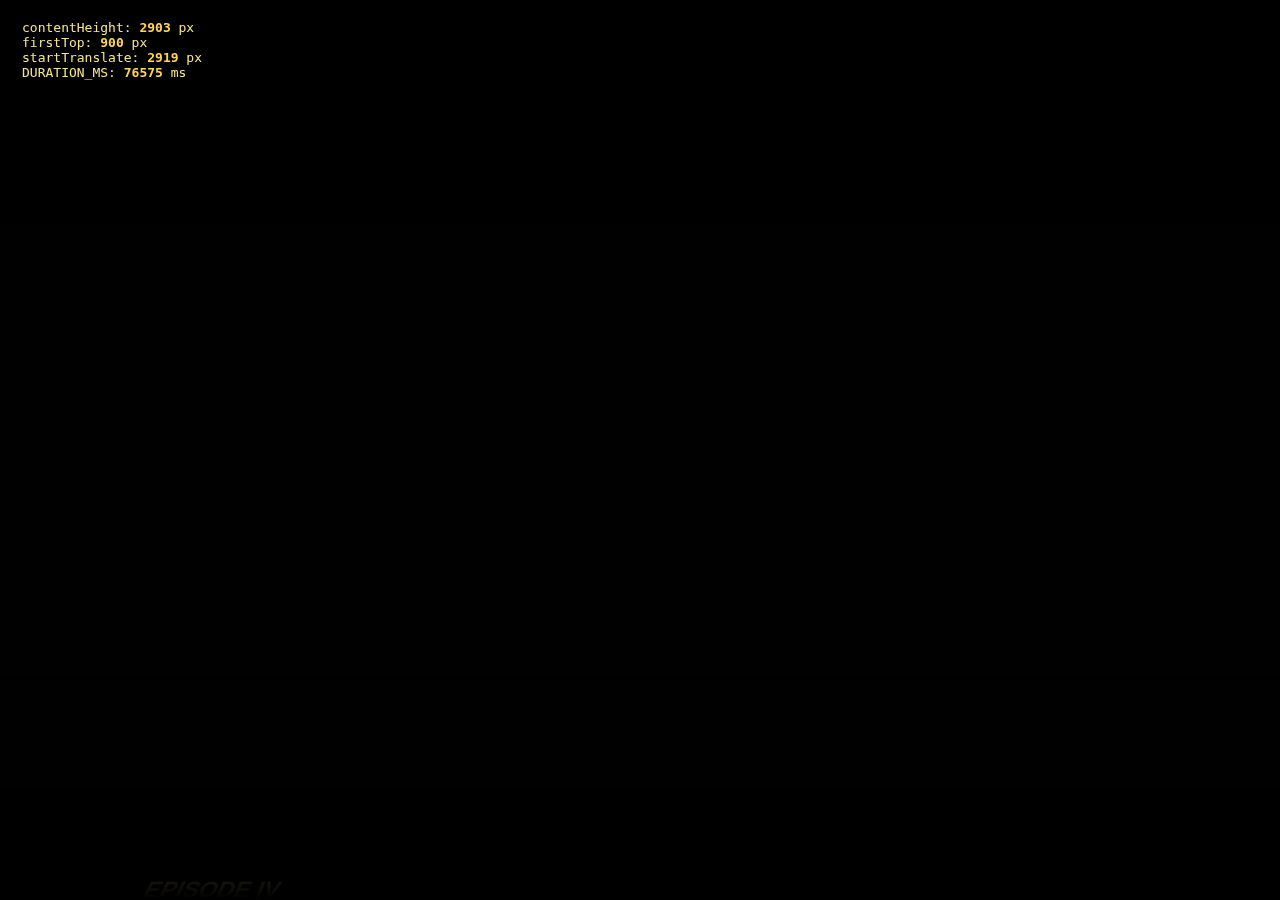
<file: tempstarwars.html>
<!doctype html>
<html lang="pt-BR">
<head>
<meta charset="utf-8" />
<meta name="viewport" content="width=device-width,initial-scale=1" />
<title>Opening Crawl - Alinhamento Iterativo</title>
<style>
  :root{
    --bg: #000;
    --text: #f6e58d;

    /* Ajuste apenas esta variável (pixels por segundo) */
    --speed-px-per-s: 40;

    --tilt-deg: 60deg;
    --max-width: 1000px;
  }

  html,body{height:100%;margin:0;background:var(--bg);color:var(--text);font-family:Arial,Helvetica,sans-serif;overflow:hidden;}
  #scene{position:relative;height:100vh;overflow:hidden;display:flex;align-items:flex-end;justify-content:center;perspective:900px;background:linear-gradient(#000,#020202);}
  #tilt{width:80%;max-width:var(--max-width);transform-origin:50% 100%;transform:rotateX(var(--tilt-deg));}
  .scroll-viewport{position:relative;overflow:visible;}
  #scroll{will-change:transform;transform-origin:50% 100%;display:block;transition:none;}
  .block{ text-align:justify; letter-spacing:0.12em; line-height:1.6; color:var(--text); text-shadow:0 1px 0 rgba(0,0,0,0.6),0 2px 8px rgba(0,0,0,0.8); font-size:1.2rem; margin:0 auto 2rem auto; max-width:100%; width:70%; }
  @media (max-width:600px){ .block{font-size:1.0rem; letter-spacing:0.08em; width:90%;} }

  .fade-top,.fade-bottom{ position:absolute; left:0; right:0; height:25vh; pointer-events:none; z-index:30; }
  .fade-top{ top:0; background:linear-gradient(to bottom, var(--bg) 0%, rgba(0,0,0,0) 100%); }
  .fade-bottom{ bottom:0; background:linear-gradient(to top, var(--bg) 0%, rgba(0,0,0,0) 100%); }

  /* overlay debug */
  #dbg{ position:fixed; left:12px; top:12px; z-index:9999; background:rgba(0,0,0,0.6); color:var(--text); padding:8px 10px; border-radius:6px; font-family:monospace; font-size:13px; pointer-events:none; }
  #dbg b{ color:#ffd54f; }
</style>
</head>
<body>
  <div id="scene" role="main" aria-label="Cena do letreiro">
    <div id="tilt">
      <div class="scroll-viewport" id="viewport">
        <div id="scroll" aria-live="polite">
          <!-- Conteúdo: duplique estes blocos livremente -->
          <h2>EPISODE IV</h2><h2>UMA NOVA ESPERANÇA</h2><p>Arquiteto e desenvolvedor de software com 15+ anos construindo sistemas críticos para e-commerce, telecomunicações e setor financeiro. Migrei monólitos .NET Framework para arquitetura de microsserviços em .NET 8, melhorando significativamente tempo de deploy e disponibilidade. Otimizei queries SQL reduzindo execução de relatórios de minutos para segundos em sistemas com milhares de registros. Implementei observabilidade end-to-end com OpenTelemetry, melhorando tempo de resolução de incidentes. Desenvolvi plataforma multi-cloud (AWS/Azure) com deploy unificado, otimizando custos de infraestrutura. Apliquei IA para automação de correção de bugs, melhorando qualidade do código. Domínio técnico: .NET 10, Frontend, PostgreSQL, SQL Server, Oracle Database, AWS Lambda, Azure Functions, Kubernetes, Terraform, Generative AI.</p><h3>PRINCIPAIS CONQUISTAS</h3><ul></ul><h3>EXPERIÊNCIA PROFISSIONAL</h3><p><strong>Arquiteto e Desenvolvedor Principal</strong> - EventsFinder (projeto pessoal)</p><p>Março 2024 – Presente</p><p>Projeto pessoal ainda em construção. Concebi e desenvolvo o EventsFinder, plataforma de busca de eventos automatizada em redes sociais por localização com arquitetura multi-cloud. Implementei Clean Architecture, SOLID, CQRS e TDD. Projeto do qual me afastarei quando tiver um novo emprego.</p><br><p><strong>Desenvolvedor de Software Especialista</strong> - UBS</p><p>Março 2024 – Julho 2025</p><p>Liderei modernização de aplicações legadas em time multinacional com comunicação diária em inglês, migrando sistemas críticos de .NET Framework 4.8 para .NET 8 com arquitetura de microsserviços. Melhorei significativamente tempo de deploy, otimizei queries SQL reduzindo execução de relatórios de minutos para segundos, e implementei MVVM em Windows Forms melhorando testabilidade. Desenvolvi biblioteca de cálculo de dias úteis substituindo consultas a API, reduzindo latência em relatórios massivos.</p><br><p><strong>Desenvolvedor de Software Especialista</strong> - Ninecon</p><p>Julho 2023 — Dezembro 2023</p><p>Atuei como consultor em projetos temporários para clientes estratégicos, modernizando ambientes SOA e otimizando performance. Migrei Oracle SOA Suite 11g/12c para 12c/Fusion Middleware em nuvem, garantindo compatibilidade total. Otimizei queries Oracle reduzindo significativamente tempos de execução e aumentando confiabilidade de processos de integração.</p><br><p><strong>Software Engineer</strong> - Despegar</p><p>Março 2022 — Abril 2023</p><p>Atuei no time de arquitetura e desenvolvimento do e-commerce da Despegar, desenhando e implementando funcionalidades críticas. Implementei mecanismos de proteção de dados em conformidade com LGPD, realizando code reviews em múltiplos times garantindo aderência a padrões de qualidade. Resolvi incidentes em produção mantendo estabilidade em períodos de alto tráfego, colaborando com equipes internacionais distribuídas.</p><br><p><strong>Arquiteto SOA</strong> - Gol Airlines</p><p>Agosto 2020 – Março 2022</p><p>Atuei como arquiteto SOA desenvolvendo e mantendo APIs assíncronas críticas para diferentes áreas da companhia aérea. Implementei soluções em Oracle SOA Suite utilizando BPEL e Oracle Service Bus, garantindo orquestração de processos internos com alta disponibilidade. Analisei e corrigi problemas em integrações existentes, reduzindo falhas e mantendo continuidade operacional.</p><br><p><strong>Programador Sênior</strong> - ViajaNet</p><p>Agosto 2019 – Março 2020</p><p>Desenvolvi APIs e funcionalidades para o e-commerce da ViajaNet com foco em performance e escalabilidade. Implementei soluções em .NET Core com Entity Framework Core, integrando dados de múltiplas fontes. Utilizei RabbitMQ para comunicação assíncrona e Couchbase para armazenamento distribuído, garantindo alta disponibilidade. Realizei code reviews promovendo boas práticas e otimizei queries SQL Server reduzindo latência.</p><br><p><strong>Líder Técnico</strong> - Claro Brasil</p><p>Maio 2018 – Junho 2019</p><p>Iniciei como desenvolvedor em projeto de integração do sistema de ordens de serviço da Claro com Oracle Field Service, assumindo liderança técnica após dois meses. Coordenei atividades entre programadores de Oracle SQL, Java e Visual Basic 6, além de analistas de qualidade, garantindo alinhamento e entregas consistentes. Solucionei problemas de modelagem e arquitetura que bloqueavam avanços do projeto, colaborando diretamente com time da Oracle e stakeholders internos.</p><br><p><strong>Programador Sênior</strong> - CVC Viagens</p><p>Maio 2013 – Maio 2018</p><p>Atuei em projetos estratégicos de e-commerce e plataformas internas da CVC, evoluindo de desenvolvedor FullStack .NET para especialista em integrações SOA. Desenvolvi plataforma de vendas para agentes de viagem integrando motor de busca de voos e sistemas de precificação. Implementei conexões com companhias aéreas, APIs de hotelaria e GDSs (Sabre, Amadeus), aplicando regras de cache e precificação dinâmica. Participei na adoção do Oracle SOA Suite, criando serviços de integração que suportaram novos canais digitais.</p><br><p><strong>Programador Sênior</strong> - B2W Viagens</p><p>Março 2011 – Fevereiro 2013</p><p>Desenvolvi soluções FullStack .NET para plataforma B2B de fidelidade e recompensas, criando sistemas que permitiam resgate de pontos e milhas de parceiros. Implementei integrações com sistemas de parceiros, otimizando queries e processos garantindo alta estabilidade.</p><br><p><strong>Programador Júnior</strong> - Alafia Consultoria</p><p>Março 2010 – Fevereiro 2011</p><p>Atuei como programador em uma pequena agência de marketing, desenvolvendo páginas web e soluções simples para apoiar negócios locais. Essa experiência foi importante para consolidar minha base em desenvolvimento web e práticas de entrega rápida.</p><br><p><strong>Programador Júnior</strong> - UOL Diveo</p><p>Novembro 2007 – Fevereiro 2010</p><p>Primeira experiência profissional em tecnologia, iniciada como estagiário e rapidamente evoluída para programador júnior. Atuei em uma equipe dedicada a pesquisa e desenvolvimento de software, com foco em desempenho e segurança, além de desenvolvimento direto em sistemas corporativos.</p><ul><li>C#</li><li>.NET</li><li>Frontend</li><li>AWS</li><li>Azure</li><li>PostgreSQL</li><li>Oracle Database</li><li>MS SQL Server</li><li>Docker</li><li>Kubernetes</li><li>Terraform</li><li>IaC</li><li>Generative AI</li><li>Cursor</li><li>DevOps</li><li>CI/CD</li></ul><h3>FORMAÇÃO</h3><ul><li>Bacharelado em Ciências da Computação - Universidade Paulista (UNIP) (Janeiro 2006 – Dezembro 2009)</li><li>MBA em Engenharia de Software SOA - FIAP (Setembro 2012 – Setembro 2013)</li></ul><h3>IDIOMAS</h3><ul><li>Português - Nativo</li><li>Inglês - Avançado</li><li>Espanhol - Básico</li></ul><h3>PROJETOS</h3><ul></ul><h3>HOBBIES</h3><ul><li>Músico</li><li>Artista Circense</li><li>Teatro</li><li>Games</li></ul>
        </div>
      </div>
    </div>

    <div class="fade-top" aria-hidden="true"></div>
    <div class="fade-bottom" aria-hidden="true"></div>
  </div>

  <div id="dbg" aria-hidden="false">
    contentHeight: <b id="dbgH">—</b> px<br/>
    firstTop: <b id="dbgTop">—</b> px<br/>
    startTranslate: <b id="dbgStart">—</b> px<br/>
    DURATION_MS: <b id="dbgDur">—</b> ms
  </div>

<script>
document.addEventListener('DOMContentLoaded', () => {
  const scroll = document.getElementById('scroll');
  if(!scroll) return;

  const dbgH = document.getElementById('dbgH');
  const dbgTop = document.getElementById('dbgTop');
  const dbgStart = document.getElementById('dbgStart');
  const dbgDur = document.getElementById('dbgDur');

  const root = getComputedStyle(document.documentElement);
  const SPEED_PX_PER_S = Math.max(1, parseFloat(root.getPropertyValue('--speed-px-per-s')) || 40);
  const EXTRA = 160; // folga para quando o conteúdo sair do topo

  let contentHeight = 0;
  let startTranslate = 0;
  let endTranslate = 0;
  let DURATION_MS = 28000;

  function setTranslate(y){
    scroll.style.transform = `translateY(${Math.round(y)}px) translateZ(0px)`;
  }

  function getFirstTop(){
    const first = scroll.firstElementChild;
    if(!first) return null;
    return first.getBoundingClientRect().top;
  }

  // Medição robusta: remove transform, espera dois frames, mede scrollHeight e rect.top
  async function measureAndFindStart(){
    // remove transform para medir posição natural
    const prev = scroll.style.transform;
    scroll.style.transform = 'none';

    // espera dois frames para layout estabilizar
    await new Promise(r => requestAnimationFrame(() => requestAnimationFrame(r)));

    // força reflow
    void document.body.offsetHeight;

    // altura total do conteúdo
    contentHeight = scroll.scrollHeight;

    // desiredTop: queremos que o topo do primeiro filho fique exatamente na borda inferior
    const desiredTop = window.innerHeight;

    // start from 0 (no translate) and iteratively adjust
    let translate = 0;
    setTranslate(translate);
    // small wait for rect to reflect
    void scroll.offsetHeight;

    // iterative correction loop
    const maxIter = 12;
    const tol = 1; // px
    for(let i=0;i<maxIter;i++){
      const top = getFirstTop();
      if(top === null) break;
      const delta = desiredTop - top;
      // if already within tolerance, break
      if(Math.abs(delta) <= tol) {
        translate = translate + delta; // final adjust (tiny)
        setTranslate(translate);
        break;
      }
      // apply correction
      translate = translate + delta;
      setTranslate(translate);
      // force reflow so next measurement is accurate
      void scroll.offsetHeight;
    }

    // after loop, set startTranslate and endTranslate
    startTranslate = Math.round(translate);
    endTranslate = startTranslate - (contentHeight + EXTRA);

    // compute duration from distance and speed
    const distancePx = Math.abs(startTranslate - endTranslate);
    DURATION_MS = Math.max(1, Math.round((distancePx / SPEED_PX_PER_S) * 1000));

    // update debug overlay
    dbgH.textContent = contentHeight;
    dbgTop.textContent = Math.round(getFirstTop() || 0);
    dbgStart.textContent = startTranslate;
    dbgDur.textContent = DURATION_MS;
  }

  function applyT(t){
    const y = startTranslate + (endTranslate - startTranslate) * t;
    setTranslate(y);
  }

  let rafId = null;
  let startTime = null;
  let offsetMs = 0;
  let running = false;

  function frame(now){
    if(!startTime) startTime = now;
    const elapsed = now - startTime;
    const total = (offsetMs + elapsed);
    const t = ((total % DURATION_MS) / DURATION_MS);
    applyT(t);
    if(running) rafId = requestAnimationFrame(frame);
  }

  async function startAuto(){
    await measureAndFindStart();
    applyT(0);
    startTime = performance.now();
    running = true;
    frame(performance.now());
  }

  // resize: recalcula mantendo offset relativo
  window.addEventListener('resize', async () => {
    const wasRunning = running;
    if(wasRunning){
      const now = performance.now();
      const elapsed = now - (startTime || now);
      offsetMs = (offsetMs + elapsed) % DURATION_MS;
      running = false;
      if(rafId) cancelAnimationFrame(rafId);
      startTime = null;
    }
    await measureAndFindStart();
    applyT((offsetMs % DURATION_MS) / DURATION_MS);
    if(wasRunning){
      startTime = performance.now();
      running = true;
      frame(performance.now());
    }
  });

  // MutationObserver: se conteúdo mudar, recalcula e reinicia do início
  const mo = new MutationObserver(async (mutations) => {
    let relevant = false;
    for(const m of mutations){
      if(m.type === 'childList' || m.type === 'subtree' || m.type === 'characterData'){ relevant = true; break; }
    }
    if(relevant){
      // pausa e zera offset para garantir que comece do início
      if(running){
        running = false;
        if(rafId) cancelAnimationFrame(rafId);
        startTime = null;
        offsetMs = 0;
      }
      await measureAndFindStart();
      applyT(0);
      // retoma autoplay do início
      startTime = performance.now();
      running = true;
      frame(performance.now());
    }
  });
  mo.observe(scroll, { childList: true, subtree: true, characterData: true });

  // inicia após layout e fontes
  function initWhenReady(){
    const onReady = () => {
      const fontsReady = (document.fonts && document.fonts.ready) ? document.fonts.ready : Promise.resolve();
      fontsReady.then(() => {
        requestAnimationFrame(() => requestAnimationFrame(() => {
          startAuto();
        }));
      });
    };
    if(document.readyState === 'complete') onReady();
    else window.addEventListener('load', onReady, { once: true });
  }
  initWhenReady();

  // utilitários
  window._crawl = {
    recalc: async () => { await measureAndFindStart(); applyT(0); },
    state: () => ({ contentHeight, startTranslate, endTranslate, DURATION_MS, SPEED_PX_PER_S })
  };
});
</script>
</body>
</html>
</file>
